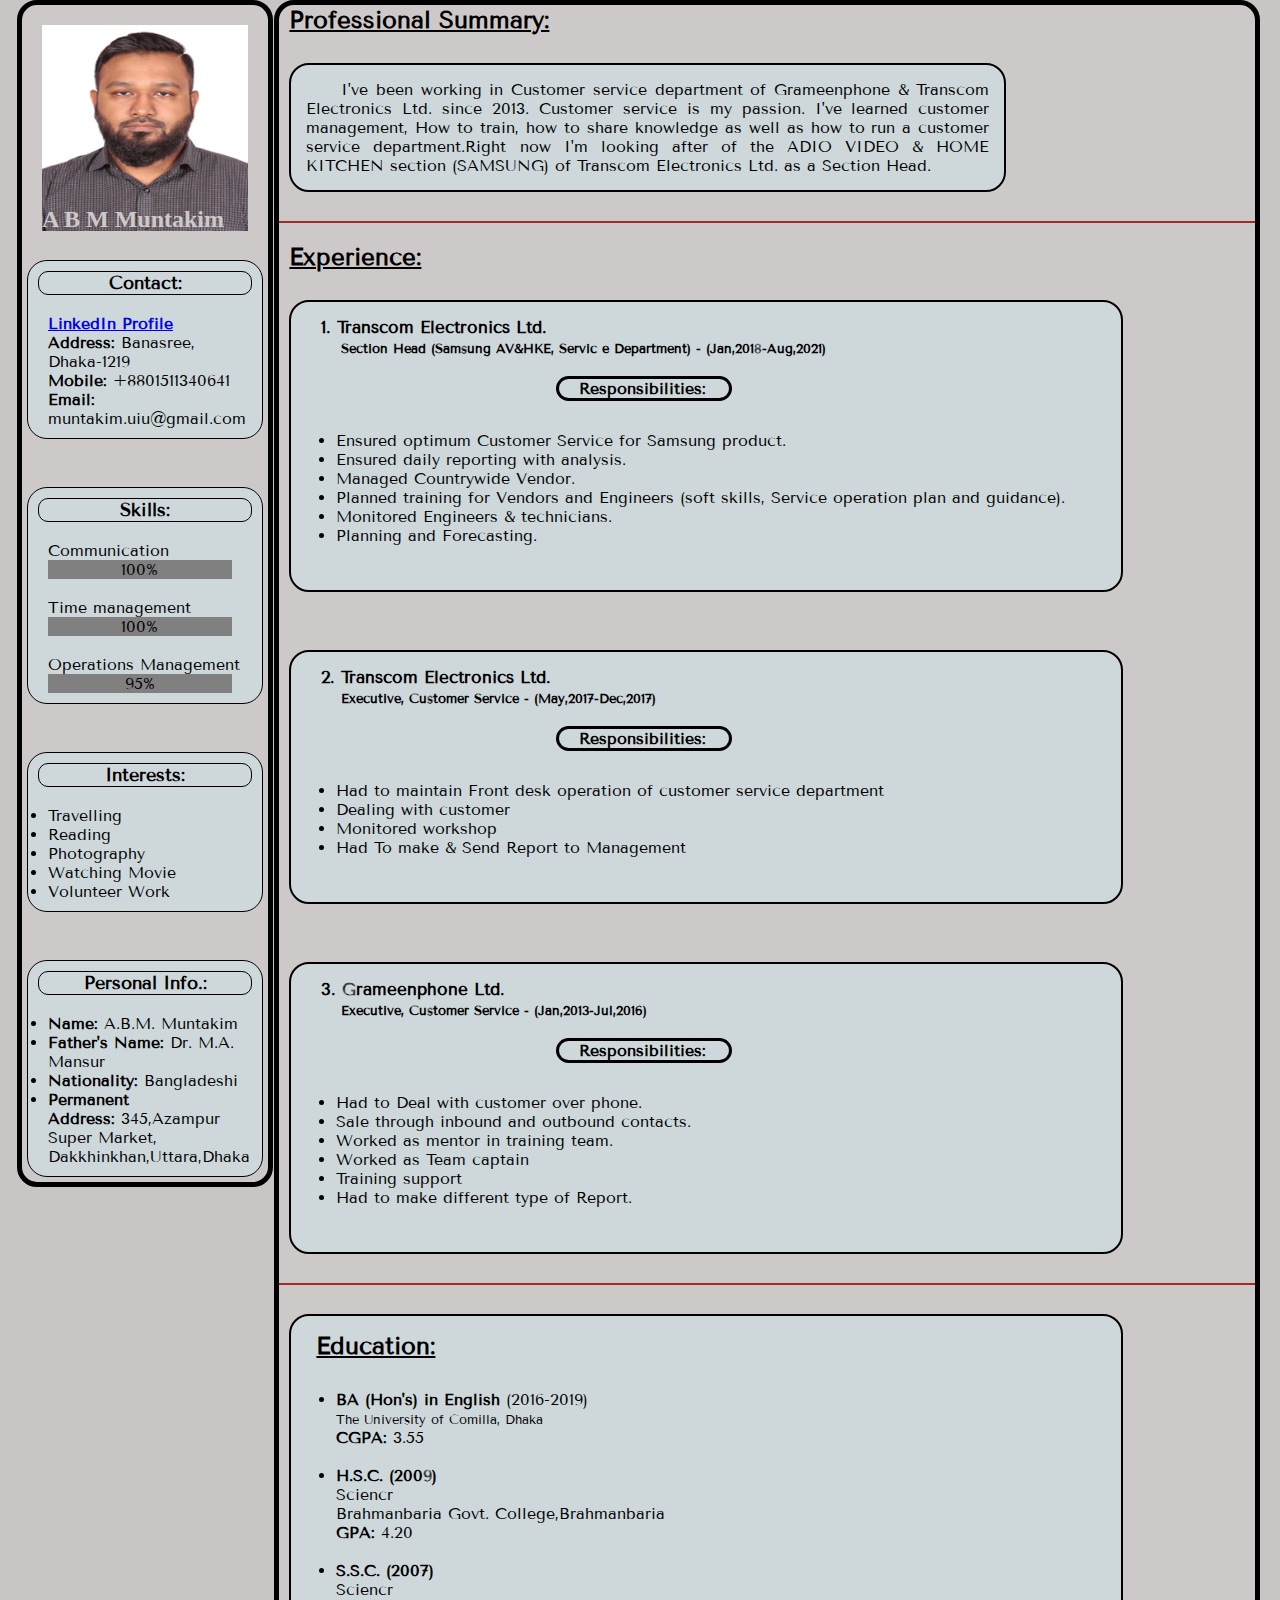
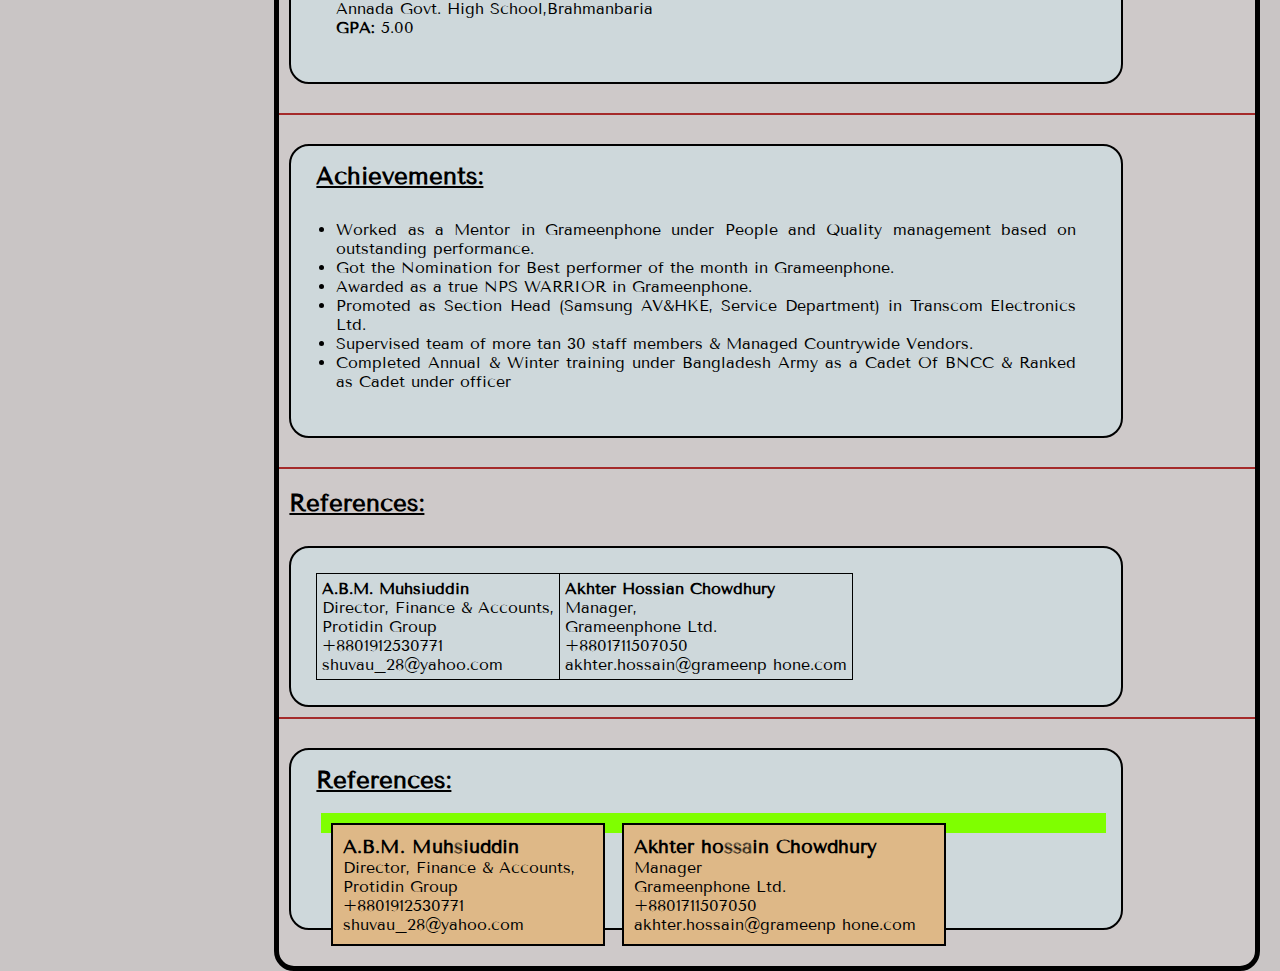
<file: index.html>
<!DOCTYPE html>
<html lang="en">

<head>
  <meta charset="UTF-8" />
  <meta http-equiv="X-UA-Compatible" content="IE=edge" />
  <meta name="viewport" content="width=device-width, initial-scale=1.0" />
  <title>A B M Muntakim</title>
  <link rel="stylesheet" href="style.css" />
  <link rel="preconnect" href="https://fonts.googleapis.com">
  <link rel="preconnect" href="https://fonts.gstatic.com" crossorigin>
  <link href="https://fonts.googleapis.com/css2?family=Tenor+Sans&display=swap" rel="stylesheet">
</head>

<body>
  <div class="box-one">
    <div class="avatar">
      <img src="avatar.jpg" alt="avatar" style="width: 100%" />
      <div class="name">
        <h2>A B M Muntakim</h2>
      </div>
    </div>
    <div class="sec_box">
      <h2 class="sec_head">Contact:</h2>
      <br />
      <div class="box_content">
        <a href="https://www.linkedin.com/in/muntakim-16/" target="_blank">
          <b> LinkedIn Profile </b></a>
        <p><b> Address: </b> Banasree, Dhaka-1219</p>
        <p><b>Mobile:</b> +8801511340641</p>
        <p><b>Email:</b> muntakim.uiu@gmail.com</p>
      </div>
    </div>
    <br />
    <br />
    <div class="sec_box">
      <h2 class="sec_head">Skills:</h2>
      <br>
      <div class="box_content">
        <p class="skill">Communication</p>
        <div class="skill_perscent">
          <p>100%</p>
        </div>
        <br />
        <p class="skill">Time management</p>
        <div class="skill_perscent">
          <p>100%</p>
        </div>
        <br />
        <p class="skill">Operations Management</p>
        <div class="skill_perscent">
          <p>95%</p>
        </div>
      </div>
    </div>
    <br />
    <br />
    <div class="sec_box">
      <h2 class="sec_head">Interests:</h2>
      <br />
      <ul class="box_content">
        <li>Travelling</li>
        <li>Reading</li>
        <li>Photography</li>
        <li>Watching Movie</li>
        <li>Volunteer Work</li>
      </ul>
    </div>
    <br>
    <br>
    <div class="sec_box">
      <h2 class="sec_head"> Personal Info.:</h2>
      <br>
      <ul class="box_content">
        <li> <b>Name:</b>&nbsp;A.B.M. Muntakim</li>
        <li> <b>Father's Name:</b>&nbsp;Dr. M.A. Mansur </li>
        <li> <b>Nationality:</b>&nbsp;Bangladeshi </li>
        <li> <b>Permanent Address:</b>&nbsp;345,Azampur Super Market,<br> Dakkhinkhan,Uttara,Dhaka </li>
      </ul>
    </div>
  </div>
  </div>

  <!-- START OF BOX TWO -->

  <div class="box-two">
    <h2 class="sec_head2">Professional Summary: </h2>
    <br>
    <p class="content2"> I've been working in Customer service department of
      Grameenphone & Transcom Electronics Ltd. since 2013.
      Customer service is my passion. I've learned customer
      management, How to train, how to share knowledge as well
      as how to run a customer service department.Right now I'm
      looking after of the ADIO VIDEO & HOME KITCHEN section
      (SAMSUNG) of Transcom Electronics Ltd. as a Section
      Head.</p>
    <br>
    <hr color="brown">
    <br>
    <h2 class="sec_head2"> Experience:</h2>
    <br>
    <div class="exp">
      <h3 class="company">1. Transcom Electronics Ltd.</h3>
      <small class="position"> Section Head (Samsung AV&HKE, Servic
        e Department) - (Jan,2018-Aug,2021)</small>
      <br>
      <br>

      <p class="response">Responsibilities:</p>


      <div class="jd">
        <ul class="jd_content">
          <li>Ensured optimum Customer Service for
            Samsung product.</li>
          <li>Ensured daily reporting with analysis.</li>
          <li>Managed Countrywide Vendor.</li>
          <li>Planned training for Vendors and
            Engineers (soft skills, Service operation
            plan and guidance).</li>
          <li>Monitored Engineers & technicians.</li>
          <li>Planning and Forecasting.</li>
        </ul>
      </div>
    </div>
    <br>
    <br>
    <div class="exp">
      <h3 class="company">2. Transcom Electronics Ltd.</h3>
      <small class="position"> Executive, Customer Service - (May,2017-Dec,2017)</small>
      <br>
      <br>
      <p class="response">Responsibilities:</p>

      <div class="jd">
        <ul class="jd_content">
          <li>Had to maintain Front desk operation
            of customer service department</li>
          <li>Dealing with customer</li>
          <li>Monitored workshop</li>
          <li>Had To make & Send Report to
            Management</li>
        </ul>
      </div>
    </div>
    <br>
    <br>
    <div class="exp">
      <h3 class="company">3. Grameenphone Ltd.</h3>
      <small class="position"> Executive, Customer Service - (Jan,2013-Jul,2016)</small>
      <br>
      <br>
      <p class="response">Responsibilities:</p>
      <div class="jd">
        <ul class="jd_content">
          <li>Had to Deal with customer over phone.</li>
          <li>Sale through inbound and outbound
            contacts.</li>
          <li>Worked as mentor in training team.</li>
          <li>Worked as Team captain</li>
          <li>Training support</li>
          <li>Had to make different type of Report.</li>
        </ul>
      </div>
    </div>
    <br>
    <hr color="brown">
    <br>
    <div class="exp">
      <h2 class="sec_head2"> Education:</h2>

      <div class="jd">
        <ul class="jd_content">
          <li>
            <b> BA (Hon's) in English</b> (2016-2019) <br>
            <small>The University of Comilla, Dhaka</small> <br>
            <b>CGPA:</b> 3.55
          </li>
          <br>
          <li>
            <b>H.S.C. (2009)</b> <br>
            Sciencr <br>
            Brahmanbaria Govt. College,Brahmanbaria <br>
            <b>GPA:</b> 4.20
          </li>
          <br>
          <li>
            <b>S.S.C. (2007)</b> <br>
            Sciencr <br>
            Annada Govt. High School,Brahmanbaria <br>
            <b>GPA:</b> 5.00
          </li>
        </ul>
      </div>
    </div>
    <br>
    <hr color="brown">
    <br>
    <div class="exp">
      <h2 class="sec_head2"> Achievements:</h2>

      <div class="jd">
        <ul class="jd_content">
          <li>Worked as a Mentor in Grameenphone under People
            and Quality management based on outstanding
            performance.</li>
          <li>Got the Nomination for Best performer of the month in
            Grameenphone.</li>
          <li>Awarded as a true NPS WARRIOR in Grameenphone.</li>
          <li>Promoted as Section Head (Samsung AV&HKE,
            Service Department) in Transcom Electronics Ltd.</li>
          <li>Supervised team of more tan 30 staff members &
            Managed Countrywide Vendors.</li>
          <li>Completed Annual & Winter training under Bangladesh
            Army as a Cadet Of BNCC & Ranked as Cadet under
            officer</li>
        </ul>
      </div>
    </div>
    <br>
    <hr color="brown">
    <br>

    <!-- reference using table  -->
    <h2 class="sec_head2"> References:</h2>
    <br>
    <div class="exp">
      <table class="table">
        <!-- <thead>
        <tr>
          <th class="ref-name">A.B.M. Muhsiuddin</th>
          <th class="ref-name">Akhter Hossian Chowdhury</th>
        </tr>
      </thead> -->
        <tbody>
          <tr>
            <td class="ref-name"> <b> A.B.M. Muhsiuddin </b><br>
              Director, Finance &
              Accounts,<br> Protidin Group
              <br> +8801912530771
              <br> shuvau_28@yahoo.com
            </td>

            <td class="ref-name"> <b>Akhter Hossian Chowdhury</b> <br>
              Manager, <br>
              Grameenphone Ltd.
              <br>
              +8801711507050
              <br>
              akhter.hossain@grameenp
              hone.com
            </td>
          </tr>
        </tbody>
      </table>
    </div>
    <hr color="brown">
    <br>

    <!-- References using box model  -->
    <div class="exp">
      <h2 class="sec_head2"> References:</h2>
      <br>
      <div class="ref">
        <div class="ref-1">
          <h3 class="ref_name_1">A.B.M. Muhsiuddin</h3>
          <p class="jd_content">Director, Finance &
            Accounts, <br> Protidin Group <br>
            +8801912530771 <br>
            shuvau_28@yahoo.com</p>
        </div>
        <div class="ref-2">
          <h3 class="ref_name_2"> Akhter hossain Chowdhury</h3>
          <p class="jd_content">
            Manager <br>
            Grameenphone Ltd. <br>
            +8801711507050 <br>
            akhter.hossain@grameenp hone.com
          </p>
        </div>
      </div>
    </div>

  </div>
</body>

</html>
</file>
<file: style.css>
* {
  margin: 0;
  padding: 0;
}

body {
  background-color: rgb(201, 197, 197);
  font-family: "Tenor Sans", sans-serif;
}

.box-one {
  background-color: rgb(206, 201, 201);
  color: black;
  width: 20%;
  height: 100%;
  float: left;
  border: 5px black solid;
  border-radius: 20px;
  box-sizing: border-box;
  margin-left: 17px;
}

.box-two {
  background-color: rgb(206, 201, 201);
  color: black;
  width: 77%;
  height: 100%;
  float: right;
  margin-right: 20px;
  box-sizing: border-box;
  border: 5px black solid;
  border-radius: 20px;
}

.avatar {
  position: relative;
  text-align: center;
  color: rgb(206, 201, 201);
  font-family: "Times New Roman", Times, serif;
  border: 20px rgb(206, 201, 201) solid;
  border-radius: 50px;
}

.name {
  position: absolute;
  /* margin-bottom: 100px; */
  bottom: 2px;
}

.skill_perscent {
  text-align: center;
  background-color: gray;
  width: 90%;
}

.box_content {
  margin-left: 10px;
  list-style: disc;
}

.sec_box {
  background-color: rgb(206, 216, 219);
  border: 1px black solid;
  border-radius: 20px;
  margin: 5px;
  padding: 10px;
}

.sec_head {
  text-align: center;
  /* text-decoration: underline; */
  border: 1px black solid;
  border-radius: 10px;
  /* background-color: black; */
  color: black;
  font-size: 18px;
}

.sec_head2 {
  text-decoration: underline;
  margin-left: 10px;
}
.content2 {
  width: 70%;
  text-indent: 35px;
  text-align: justify;
  margin: 10px;
  background-color: rgb(206, 216, 219) ;
  border: 2PX black solid;
  border-radius: 20px;
  padding: 15px ;
}

.company {
  /* text-decoration: underline; */
  font-size: 17px;
  margin-left: 15px;
}

.position {
  margin-left: 35px;
  font-weight: 600;
}

.response {
  border: 1px black solid;
  border-width: medium;
  border-radius: 20px;
  width: 150px;
  margin-left: 250px;
  padding-left: 20px;
  font-weight: 700;
}

.jd {
  /* background-color: rgb(173, 171, 168); */
  margin: 5px;
  /* border: 2px black solid; */
  border-radius: 15px;
  padding: 25px;
}

/* .jd_content {
    background-color: chartreuse;
} */

.ref-1 {
  border: 2px black solid;
  width: 250px;
  float: left;
  padding: 10px;
  background-color: burlywood;
  margin-bottom: 20px;
}

.ref-2 {
  border: 2px black solid;
  width: 300px;
  float: right;
  margin-right: 150px;
  padding: 10px;
  background-color: burlywood;
}
.ref {
  background-color: chartreuse;
  margin-bottom: 10%;
  margin-left: 15px;
  padding: 10px;
}

.exp {
  background-color: rgb(206, 216, 219);
  border: black 2px solid;
  padding: 15px;
  border-radius: 20px;
  margin: 10px;
  text-align: justify;
  width: 800px;
}

.table  {
    border-collapse: collapse;
    border: 1px solid;
    padding: 10px;
    margin: 10px;
}
.ref-name {
    border-collapse: collapse;
    border: 1px solid;
    padding: 5px;
}
</file>
